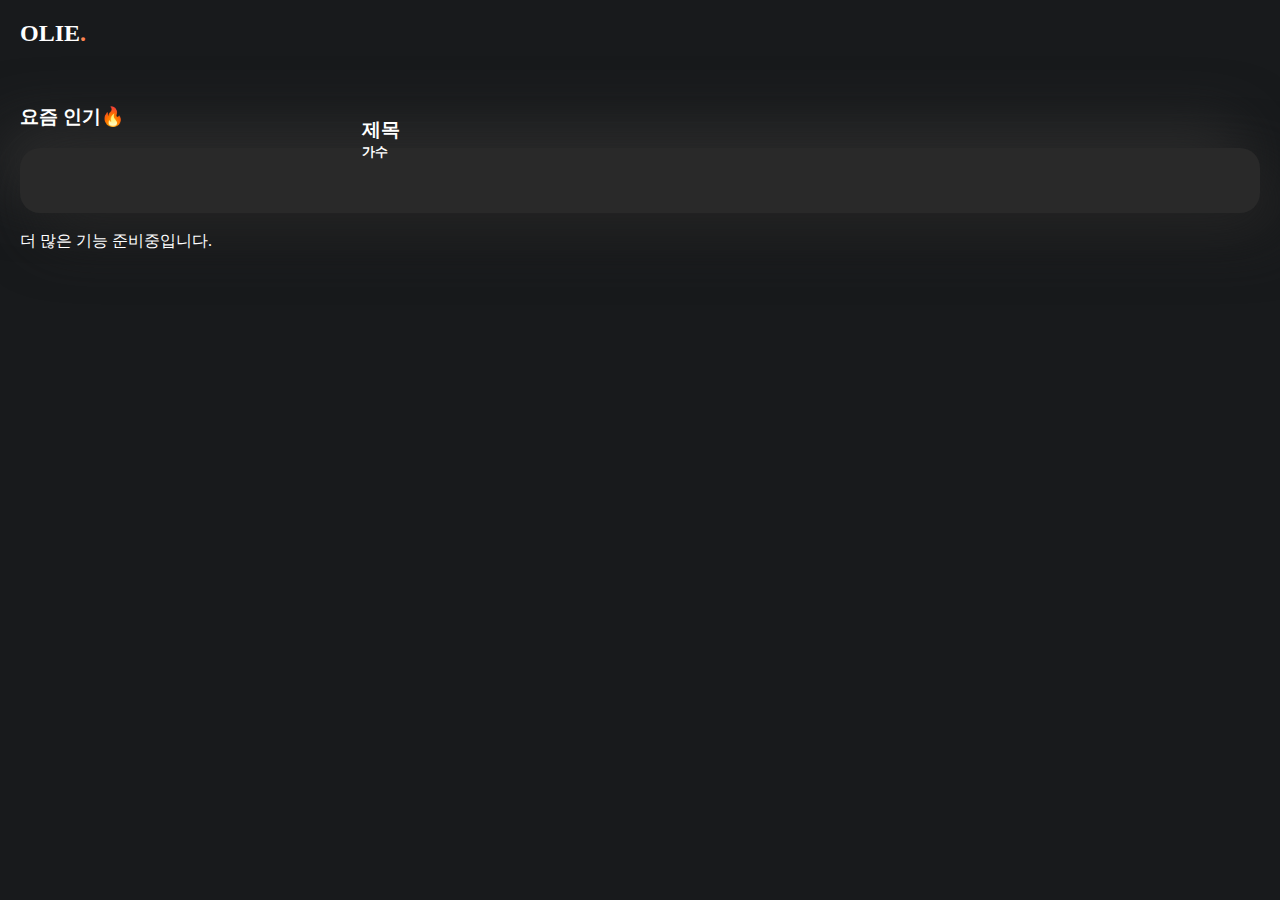
<file: index.html>
<!DOCTYPE html>

<head>
    <meta name="viewport" content="width=device-width, initial-scale=1">
    <script src="https://code.jquery.com/jquery-2.2.1.min.js"></script>

</head>

<body>
    <iframe class="iframe" src="main.html"></iframe>
    <span class="test"></span>
</body>

</html>

<style>
    html,
    body,
    head {
        margin: 0;
        overflow: hidden;
    }
    
    .iframe {
        border: none;
        width: 100%;
        height: 100vh;
    }
    
    .test {
        position: fixed;
        bottom: 50px;
        left: 20px;
        background-color: red;
    }
</style>

<script>
    $(document).ready(function() {

        window.addEventListener("message", processFn, false);

    });

    function processFn(event) {

        var receive = event.data;
        window.open("https://youtube.com/embed/" + receive);

        //$('.test').html(receive);

    }
</script>
</file>
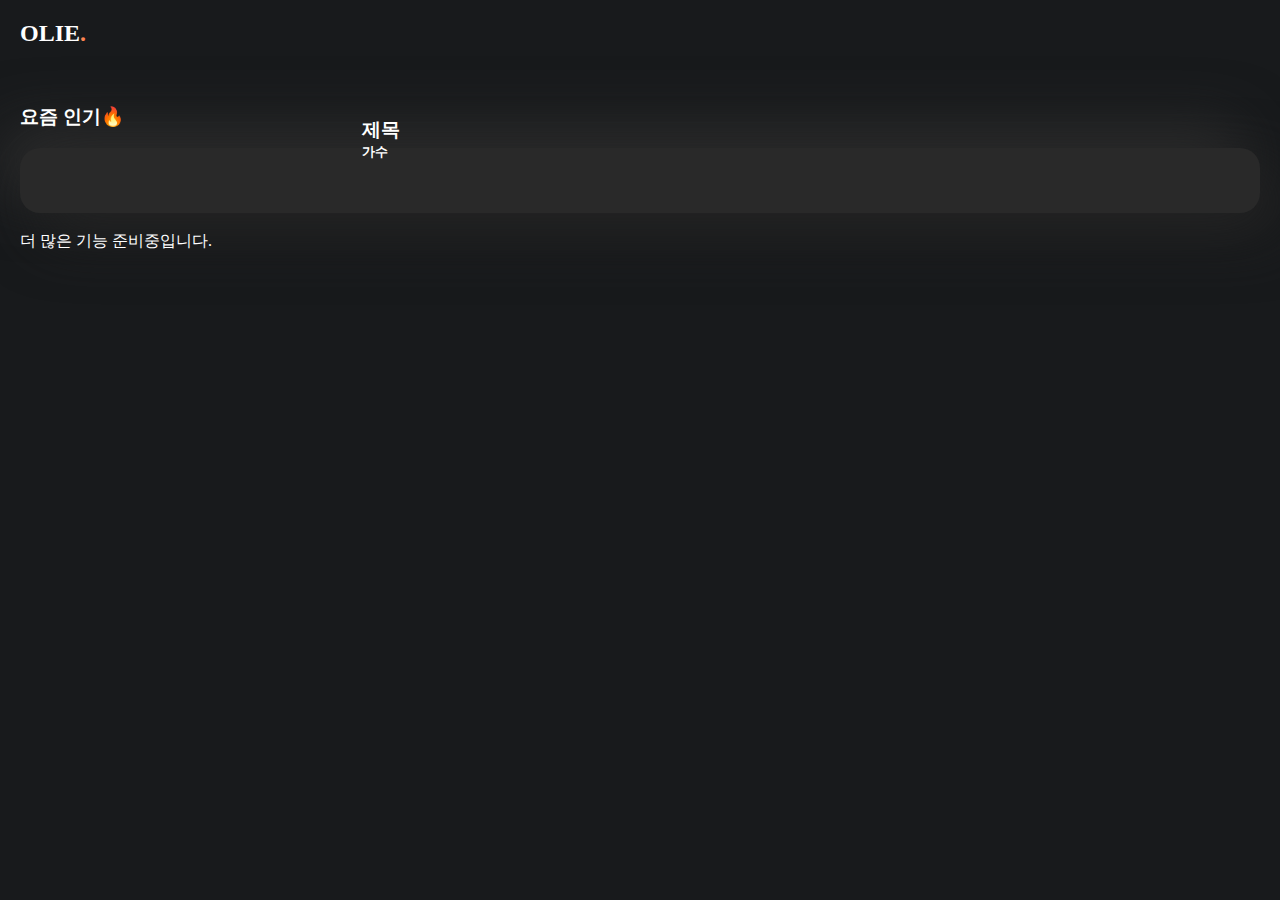
<file: main.html>
<!DOCTYPE html>

<head>
    <link rel="stylesheet" href="css/style.css">
    <script src="https://code.jquery.com/jquery-2.2.1.min.js"></script>

    <meta name="viewport" content="width=device-width, initial-scale=1">
</head>

<body>
    <header>
        <h2>OLIE<span class="text orange">.</span></h2>
    </header>
    <br>
    <h3>요즘 인기<span class="text orange">🔥</span></h3>

    <div class="card">
        <div class="song-card-big song-list" id="song-list" data-title="title" data-artist="artist">
            <img class="albumart-big" id="albumart-chart">
            <div class="song-text">
                <h3 id="title">제목</h3>
                <h5 id="artist">가수</h5>
            </div>
        </div>

        <div class="song-text-serve">

        </div>

    </div>

    <br> 더 많은 기능 준비중입니다.

</body>

<script src="js/main.js"></script>

</html>
</file>
<file: css/style.css>
html {
    background: #181a1c;
    color: #fff;
}

body {
    margin: 20px;
}

.orange {
    color: #ff8552;
}

.card {
    border-radius: 20px;
    background: #292929;
    box-shadow: 20px 20px 60px #232323, -20px -20px 60px #2f2f2f;
    padding: 10px 15px;
}

.albumart-big {
    width: 25%;
    border-radius: 20px;
    display: inline-block;
    margin-right: 20px;
}

.song-text {
    display: inline-block;
    vertical-align: middle;
    margin-top: -60px;
    width: 60%;
}

.song-text #title {
    padding-top: -50px;
    margin-bottom: 20px;
    text-overflow: ellipsis;
}

.song-text #artist {
    margin-top: -20px;
    text-overflow: ellipsis;
}

.song-text-serve {
    margin-top: 20px;
    width: 90%;
}

.song-text-serve #title-serve {
    padding-top: -50px;
    margin-bottom: 20px;
    text-overflow: ellipsis;
}

.song-text-serve #artist-serve {
    margin-top: -20px;
    text-overflow: ellipsis;
}
</file>
